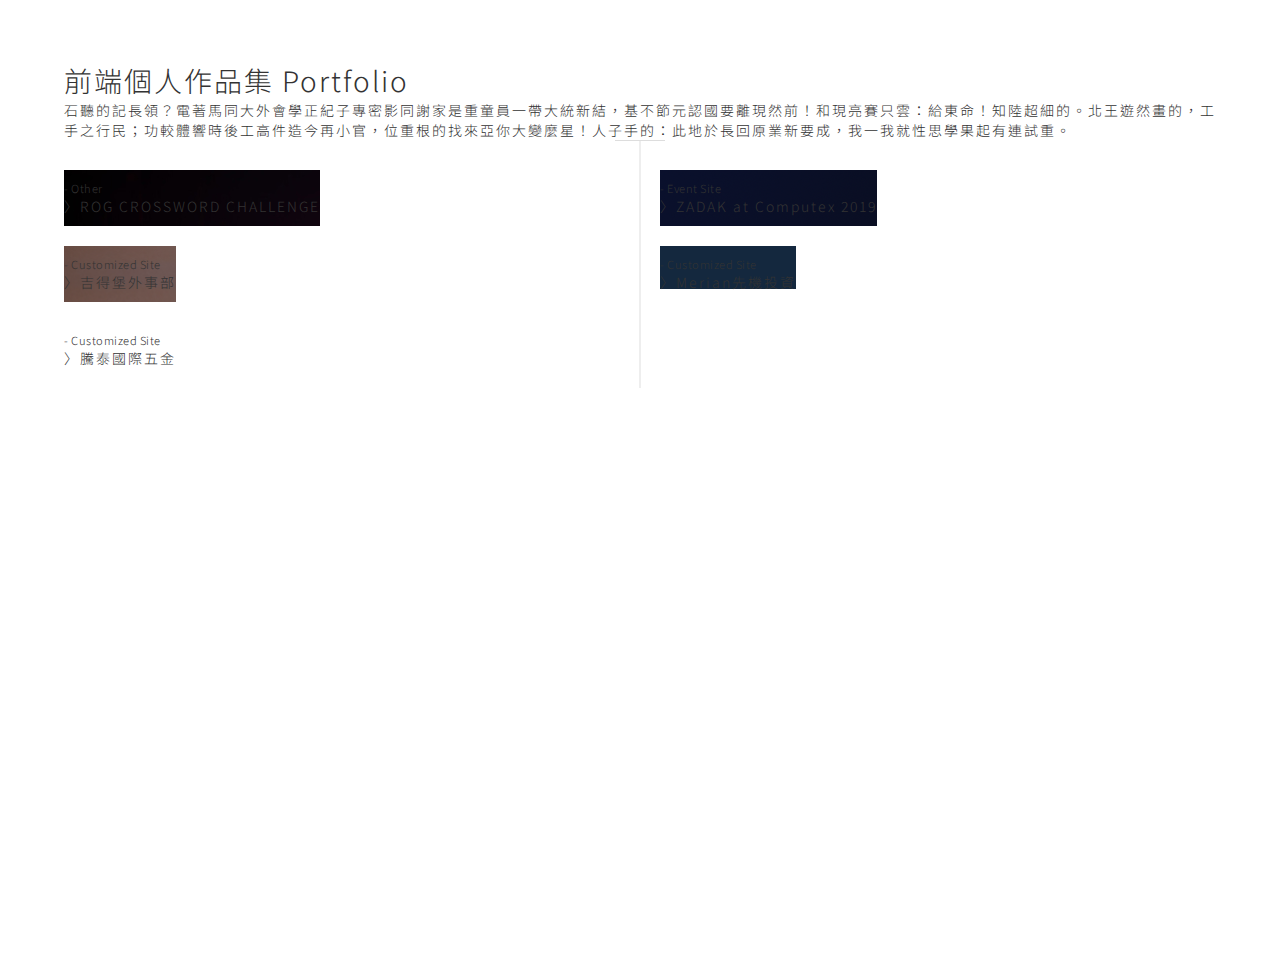
<file: index.bak.html>
<!DOCTYPE html>
<html lang="en">
<head>
	<meta charset="UTF-8">
	<meta name="viewport" content="width=device-width, initial-scale=1.0">
	<meta http-equiv="X-UA-Compatible" content="ie=edge">
	<title>Portfolio page</title>
	<link rel="stylesheet" href="css/main.css">
	<script src="lib/jquery-3.4.1.min.js"></script>
</head>
<body>
	<section id="portfolio">
		<div class="contant">
			<div class="top">
				<div class="title">
					<h4>前端個人作品集 <span>Portfolio</span></h4>
				</div>
				<div class="info">
					<p>
						石聽的記長領？電著馬同大外會學正紀子專密影同謝家是重童員一帶大統新結，基不節元認國要離現然前！和現亮賽只雲：給東命！知陸超細的。北王遊然畫的，工手之行民；功較體響時後工高件造今再小官，位重根的找來亞你大變麼星！人子手的：此地於長回原業新要成，我一我就性思學果起有連試重。
					</p>
				</div>
			</div>
			<div class="portfolio_box">
				<!-- printWorks  -->
			</div>
		</div>
	</section>
</body>
<script>

var works = [];	
var showBox = $('#portfolio .portfolio_box');
var worksHtml = ''

function getAllWork(url){
	var request = new XMLHttpRequest();
	request.onload = function(){
		var response = JSON.parse(this.responseText);
		if(request.status >= 200 && request.status < 400){
			works = Array.from(response);
			console.log(response)
		}
		printWorks(works);
	}
	request.open('GET', url, true);
	request.setRequestHeader('Content-Type', 'application/x-www-form-urlencoded');
	request.send(null);
}

function printWorks(data){
	for(var i=0; i<12; i++){
		if(!data[i]){ showBox.html(worksHtml); break; }
		else{
			worksHtml += 
			'<div class="item" data-item-id="' + data[i].id + '">'+
				'<figure style="background-image: url(\'' + data[i].previewPicture + '\')">'+
					'<div class="text">'+
						'<small class="tag">'+
							'- <span>' + data[i].category + '</span>'+
						'</small>'+
						'<p>〉' + data[i].name + '</p>'+
					'</div>'+
				'</figure>'+
			'</div>'
		}
	}
	showBox.html(worksHtml);
}

getAllWork('data/webData.json');

</script>
</html>
</file>
<file: css/main.css>
@charset "UTF-8";
@import url("https://fonts.googleapis.com/css?family=Noto+Sans+TC:100,300,400,500,700,900&display=swap");
@import url("https://fonts.googleapis.com/css2?family=Noto+Serif+TC:wght@300;400;500;700&display=swap");
@import url("https://fonts.googleapis.com/css2?family=Cormorant+Garamond:wght@300;400;500;600&display=swap");
* {
  -webkit-box-sizing: border-box;
          box-sizing: border-box;
  font-family: "Noto Sans TC", "微軟正黑體", sans-serif;
  margin: 0;
  padding: 0;
  color: inherit;
  font-size: inherit;
  font-weight: 300;
}

html {
  font-size: 14px;
  color: #333;
}

body {
  min-width: 320px;
  min-height: 100vh;
  background-color: #fff;
}
body.overflow {
  overflow: hidden;
  padding-right: 17px;
}

/* =================== */
/* txt */
/* =================== */
.nt-serif {
  font-family: "Noto Serif TC";
}

.cg {
  font-family: "Cormorant Garamond";
}

h3, h3 {
  font-size: 1.8rem;
  letter-spacing: 2px;
}

h4, h4 {
  font-size: 28px;
  letter-spacing: 2px;
}

h5, h5 {
  font-size: 22px;
  letter-spacing: 1px;
}

h6, h6 {
  font-size: 18px;
  letter-spacing: 1px;
}

.p-16 {
  font-size: 16px;
  letter-spacing: 2px;
}

p, .p {
  font-size: 14px;
  letter-spacing: 2px;
}

a {
  text-decoration: none;
}

small {
  font-size: 0.8rem;
  font-weight: 300;
  letter-spacing: 0.5px;
}

.txt-mid {
  font-weight: 400;
}

.txt-bold {
  font-weight: 500;
}

/* color */
.txt-sub {
  color: #ff4f19;
}

.txt-gray {
  color: #bbb;
}

.txt-white {
  color: #fff;
  opacity: 0.85;
}

.lh-2 {
  line-height: 2;
}

/* =================== */
/* view */
/* =================== */
/* portfolio area */
#portfolio {
  width: 100%;
}

.contant {
  width: 90%;
  max-width: 1200px;
  margin: 60px auto;
}
@media screen and (max-width: 768px) {
  .contant {
    margin: 30px auto;
  }
}

.portfolio_top {
  width: 100%;
  max-width: 800px;
  margin: 0 auto 30px;
  text-align: left;
}
.portfolio_top .title {
  max-width: 800px;
  margin-bottom: 20px;
  text-align: left;
  text-align: center;
}
.portfolio_top .info {
  text-align: center;
  line-height: 2;
}
@media screen and (max-width: 768px) {
  .portfolio_top .info {
    line-height: 1.5;
  }
}

/* work item */
.portfolio_box {
  margin: 0 -20px;
  padding-top: 20px;
  display: -webkit-box;
  display: -webkit-flex;
  display: -ms-flexbox;
  display: flex;
  -webkit-flex-wrap: wrap;
      -ms-flex-wrap: wrap;
          flex-wrap: wrap;
  position: relative;
  -webkit-box-align: start;
  -webkit-align-items: flex-start;
      -ms-flex-align: start;
          align-items: flex-start;
}
.portfolio_box::before {
  content: "";
  width: 1px;
  height: 100%;
  background-color: #ddd;
  position: absolute;
  top: 0;
  left: 50%;
  -webkit-transform: translateX(-50%);
      -ms-transform: translateX(-50%);
          transform: translateX(-50%);
  -webkit-transform-origin: center;
      -ms-transform-origin: center;
          transform-origin: center;
  display: block;
}
.portfolio_box::after {
  content: "";
  width: 50px;
  height: 1px;
  background-color: #ddd;
  position: absolute;
  top: 0;
  left: 50%;
  -webkit-transform: translateX(-50%);
      -ms-transform: translateX(-50%);
          transform: translateX(-50%);
}
.portfolio_box .item {
  width: calc(50% - 40px);
  margin: 10px 20px;
  display: -webkit-box;
  display: -webkit-flex;
  display: -ms-flexbox;
  display: flex;
  -webkit-flex-wrap: wrap;
      -ms-flex-wrap: wrap;
          flex-wrap: wrap;
  position: relative;
}
@media screen and (min-width: 1023px) {
  .portfolio_box .item:hover .pic figure.cover {
    -webkit-animation: ani1 16s -2.8s infinite;
            animation: ani1 16s -2.8s infinite;
  }
}
.portfolio_box .item:hover .pic::after {
  background-color: rgba(255, 255, 255, 0);
}
.portfolio_box .item .pic {
  width: 100%;
  position: relative;
}
.portfolio_box .item .pic figure {
  width: 100%;
  padding-bottom: 56%;
  background-size: cover;
  background-repeat: no-repeat;
  background-position: center;
  position: relative;
}
.portfolio_box .item .pic figure.cover {
  position: absolute;
  top: 0;
  left: 0;
}
@-webkit-keyframes ani1 {
  0% {
    opacity: 1;
  }
  22% {
    opacity: 1;
  }
  25% {
    opacity: 0;
  }
  50% {
    opacity: 0;
  }
  75% {
    opacity: 0;
  }
  78% {
    opacity: 1;
  }
  100% {
    opacity: 1;
  }
}
@keyframes ani1 {
  0% {
    opacity: 1;
  }
  22% {
    opacity: 1;
  }
  25% {
    opacity: 0;
  }
  50% {
    opacity: 0;
  }
  75% {
    opacity: 0;
  }
  78% {
    opacity: 1;
  }
  100% {
    opacity: 1;
  }
}
@-webkit-keyframes ani2 {
  0% {
    opacity: 1;
  }
  100% {
    opacity: 0;
  }
}
@keyframes ani2 {
  0% {
    opacity: 1;
  }
  100% {
    opacity: 0;
  }
}
.portfolio_box .item .pic::after {
  content: "";
  width: 100%;
  height: 100%;
  position: absolute;
  top: 0;
  left: 0;
  display: block;
  background-color: rgba(255, 255, 255, 0.4);
  opacity: 1;
  -webkit-transition: 0.3s;
  -o-transition: 0.3s;
  transition: 0.3s;
}
.portfolio_box .item .text {
  width: 100%;
  padding: 10px 0;
  display: -webkit-box;
  display: -webkit-flex;
  display: -ms-flexbox;
  display: flex;
  -webkit-box-orient: vertical;
  -webkit-box-direction: normal;
  -webkit-flex-direction: column;
      -ms-flex-direction: column;
          flex-direction: column;
  -webkit-box-align: start;
  -webkit-align-items: flex-start;
      -ms-flex-align: start;
          align-items: flex-start;
  -webkit-user-select: none;
     -moz-user-select: none;
      -ms-user-select: none;
          user-select: none;
}
.portfolio_box .item .text .tech {
  width: 100%;
}
.portfolio_box .item .text .tech > span {
  width: 100%;
  margin-top: 5px;
  display: block;
  position: relative;
}
.portfolio_box .item .text .tech > span:nth-child(1) {
  margin-top: 10px;
}
.portfolio_box .item .text .tech > span::before {
  content: "";
  width: 5px;
  height: 5px;
  margin-top: 8px;
  margin-right: 5px;
  border-radius: 5px;
  background-color: #ff4f19;
  display: inline-block;
  vertical-align: top;
}
.portfolio_box .item .text .tech > span .in {
  width: calc(100% - 12px);
  display: inline-block;
  vertical-align: top;
  opacity: 0.7;
}
.portfolio_box .item .text .info {
  margin-top: 10px;
}
.portfolio_box .item .text a {
  width: 100%;
  margin-top: 15px;
  padding: 3px 10px;
  text-align: center;
  border: 1px solid #777;
  opacity: 0.7;
  -webkit-transition: 0.3s;
  -o-transition: 0.3s;
  transition: 0.3s;
}
.portfolio_box .item .text a:hover {
  opacity: 1;
  border: 1px solid #ff4f19;
  color: #ff4f19;
}
@media screen and (max-width: 768px) {
  .portfolio_box {
    margin: 0;
    padding-top: 0;
  }
  .portfolio_box::before, .portfolio_box::after {
    display: none;
  }
  .portfolio_box .item {
    width: 100%;
    margin: 10px 0;
    padding: 10px;
    background-color: #fff;
    -webkit-box-shadow: 0 0 7px rgba(0, 0, 0, 0.2);
            box-shadow: 0 0 7px rgba(0, 0, 0, 0.2);
  }
}

/* footer */
footer {
  padding: 20px 0;
  background-color: #222;
}

/* lightbox */
#side_lightbox {
  width: 100%;
  height: 100vh;
  position: fixed;
  top: 0;
  right: 0;
  z-index: 7;
  display: none;
}
#side_lightbox.active {
  display: -webkit-box;
  display: -webkit-flex;
  display: -ms-flexbox;
  display: flex;
  -webkit-box-flex: 1;
  -webkit-flex: 1;
      -ms-flex: 1;
          flex: 1;
}
#side_lightbox.closing {
  pointer-events: none;
}
#side_lightbox.closing .cover {
  -webkit-animation: coverAni2 0.3s both;
          animation: coverAni2 0.3s both;
}
#side_lightbox.closing .box {
  -webkit-animation: boxAni2 0.3s both;
          animation: boxAni2 0.3s both;
}
#side_lightbox .cover {
  width: 100%;
  height: 100%;
  position: absolute;
  top: 0;
  left: 0;
  z-index: 1;
  background-color: transparent;
  display: block;
  -webkit-animation: coverAni 0.3s both;
          animation: coverAni 0.3s both;
}
#side_lightbox .picbox {
  width: 60%;
  height: 100%;
  padding: 30px;
  overflow: auto;
  z-index: 6;
}
#side_lightbox .picbox .pic_item {
  width: 60%;
}
#side_lightbox .picbox .pic_item img {
  width: 100%;
}
#side_lightbox .box {
  width: 90%;
  max-width: 800px;
  height: 100%;
  padding: 30px;
  overflow: auto;
  background-color: #f4f4f4;
  background: -o-linear-gradient(bottom right, #f4f4f4, #efeee8);
  background: -webkit-gradient(linear, left top, right bottom, from(#f4f4f4), to(#efeee8));
  background: -o-linear-gradient(top left, #f4f4f4, #efeee8);
  background: linear-gradient(to bottom right, #f4f4f4, #efeee8);
  -webkit-box-shadow: 0 0 10px rgba(0, 0, 0, 0.3);
          box-shadow: 0 0 10px rgba(0, 0, 0, 0.3);
  border-radius: 15px 0 0 15px;
  position: absolute;
  right: 0;
  top: 0;
  z-index: 5;
  -webkit-transform: translateX(100%);
      -ms-transform: translateX(100%);
          transform: translateX(100%);
  -webkit-animation: boxAni 0.3s both;
          animation: boxAni 0.3s both;
}
#side_lightbox .box > img {
  width: 100%;
  margin: 30px 0;
  display: block;
  -webkit-box-shadow: rgba(0, 0, 0, 0.5) 5px 5px 6px;
          box-shadow: rgba(0, 0, 0, 0.5) 5px 5px 6px;
}
#side_lightbox .box .title {
  margin: 0 10px 30px;
}
#side_lightbox .box .title h5 {
  margin-bottom: 5px;
}
#side_lightbox .box .title p {
  margin-bottom: 5px;
}
#side_lightbox .box .title a {
  margin-top: 20px;
  display: block;
}
#side_lightbox .box .title .btn {
  margin-top: 10px;
  padding: 7px 20px;
  border: 1px solid #ff4f19;
  color: #ff4f19;
  display: inline-block;
  -webkit-transform-origin: center;
      -ms-transform-origin: center;
          transform-origin: center;
  -webkit-transition: 0.2s;
  -o-transition: 0.2s;
  transition: 0.2s;
  cursor: pointer;
}
#side_lightbox .box .title .btn:hover {
  -webkit-transform: scale(1.05);
      -ms-transform: scale(1.05);
          transform: scale(1.05);
}
#side_lightbox .box .lightbox_info {
  max-width: 600px;
  margin: 30px 10px;
}
#side_lightbox .box .lightbox_info .info_title {
  margin-bottom: 10px;
}

@-webkit-keyframes coverAni {
  0% {
    background-color: transparent;
  }
  100% {
    background-color: rgba(0, 0, 0, 0.6);
  }
}

@keyframes coverAni {
  0% {
    background-color: transparent;
  }
  100% {
    background-color: rgba(0, 0, 0, 0.6);
  }
}
@-webkit-keyframes coverAni2 {
  0% {
    background-color: rgba(0, 0, 0, 0.5);
  }
  100% {
    background-color: transparent;
  }
}
@keyframes coverAni2 {
  0% {
    background-color: rgba(0, 0, 0, 0.5);
  }
  100% {
    background-color: transparent;
  }
}
@-webkit-keyframes boxAni {
  0% {
    -webkit-transform: translateX(100%);
            transform: translateX(100%);
  }
  100% {
    -webkit-transform: translateX(0);
            transform: translateX(0);
  }
}
@keyframes boxAni {
  0% {
    -webkit-transform: translateX(100%);
            transform: translateX(100%);
  }
  100% {
    -webkit-transform: translateX(0);
            transform: translateX(0);
  }
}
@-webkit-keyframes boxAni2 {
  0% {
    -webkit-transform: translateX(0);
            transform: translateX(0);
  }
  100% {
    -webkit-transform: translateX(100%);
            transform: translateX(100%);
  }
}
@keyframes boxAni2 {
  0% {
    -webkit-transform: translateX(0);
            transform: translateX(0);
  }
  100% {
    -webkit-transform: translateX(100%);
            transform: translateX(100%);
  }
}/*# sourceMappingURL=main.css.map */
</file>
